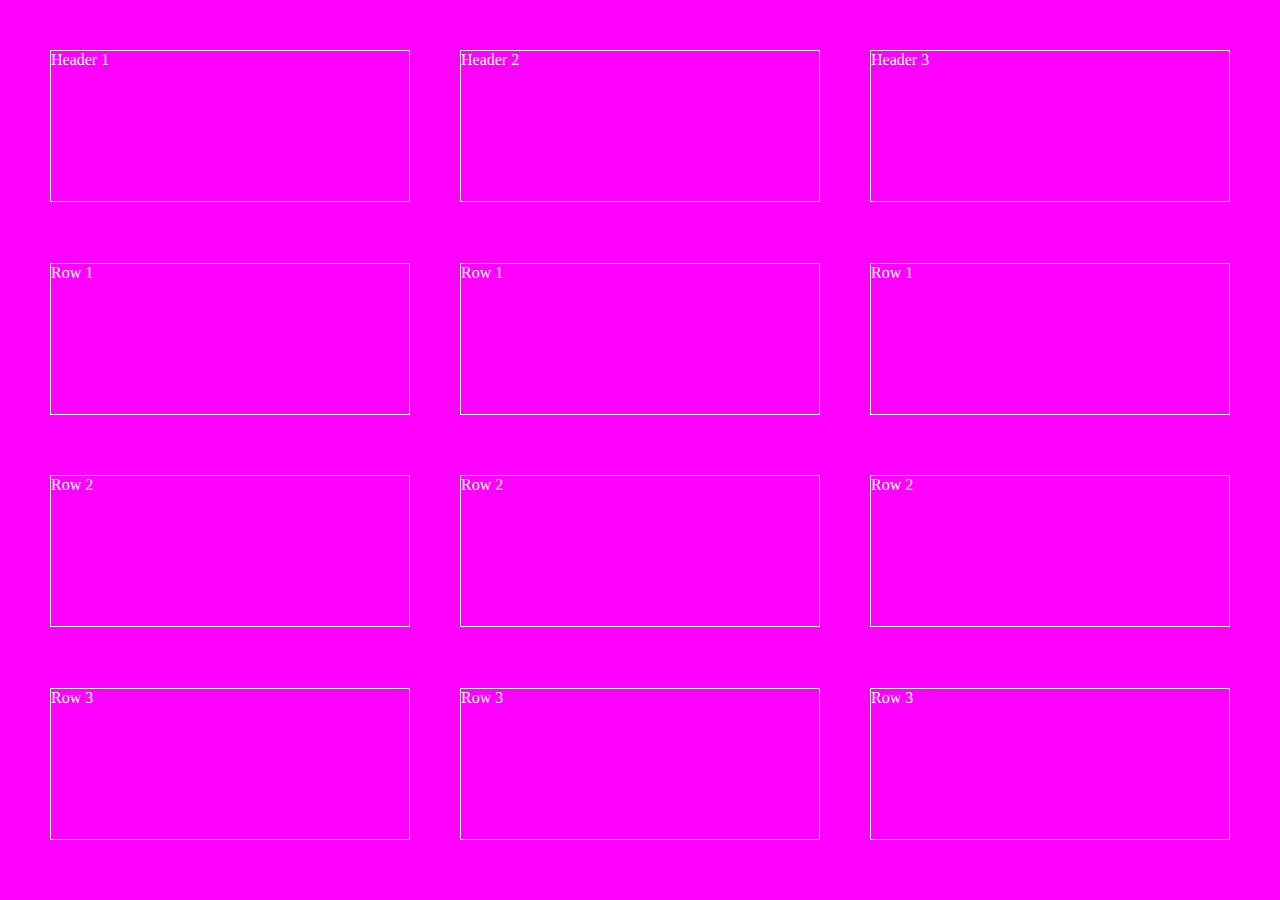
<file: table_with_tooltip/index.html>
<!DOCTYPE html>
<html lang="en">
<head>
    <meta charset="UTF-8">
    <meta name="viewport" content="width=device-width, initial-scale=1.0">
    <title>Table with Tooltips</title>
    <link rel="stylesheet" href="style.css">
</head>
<body>
    <div id="table-container" class="table-container"></div>
    <script src="script.js"></script>
</body>
</html>
</file>
<file: table_with_tooltip/style.css>
html, body {
    margin: 0;
    padding: 0;
    height: 100%;
    box-sizing: border-box;
}

.table-container {
    display: grid;
    grid-template-columns: repeat(3, 1fr);
    grid-gap: 50px;
    padding: 50px;
    height: 100vh;
    box-sizing: border-box;
    background-color: magenta;
}

.cell {
    border: 1px solid #fff;
    color: #fff;
    position: relative;
    height: calc((100vh - 200px - 100px) / 4);
}

.tooltip {
    position: absolute;
    top: 0;
    right: 0;
    transform: translate(50%, -50%);
    background-color: white;
    color: black;
    padding: 5px;
    border-radius: 4px;
    visibility: hidden;
    pointer-events: none;
    font-size: 0.75rem;
}

.cell:hover .tooltip {
    visibility: visible;
}
</file>
